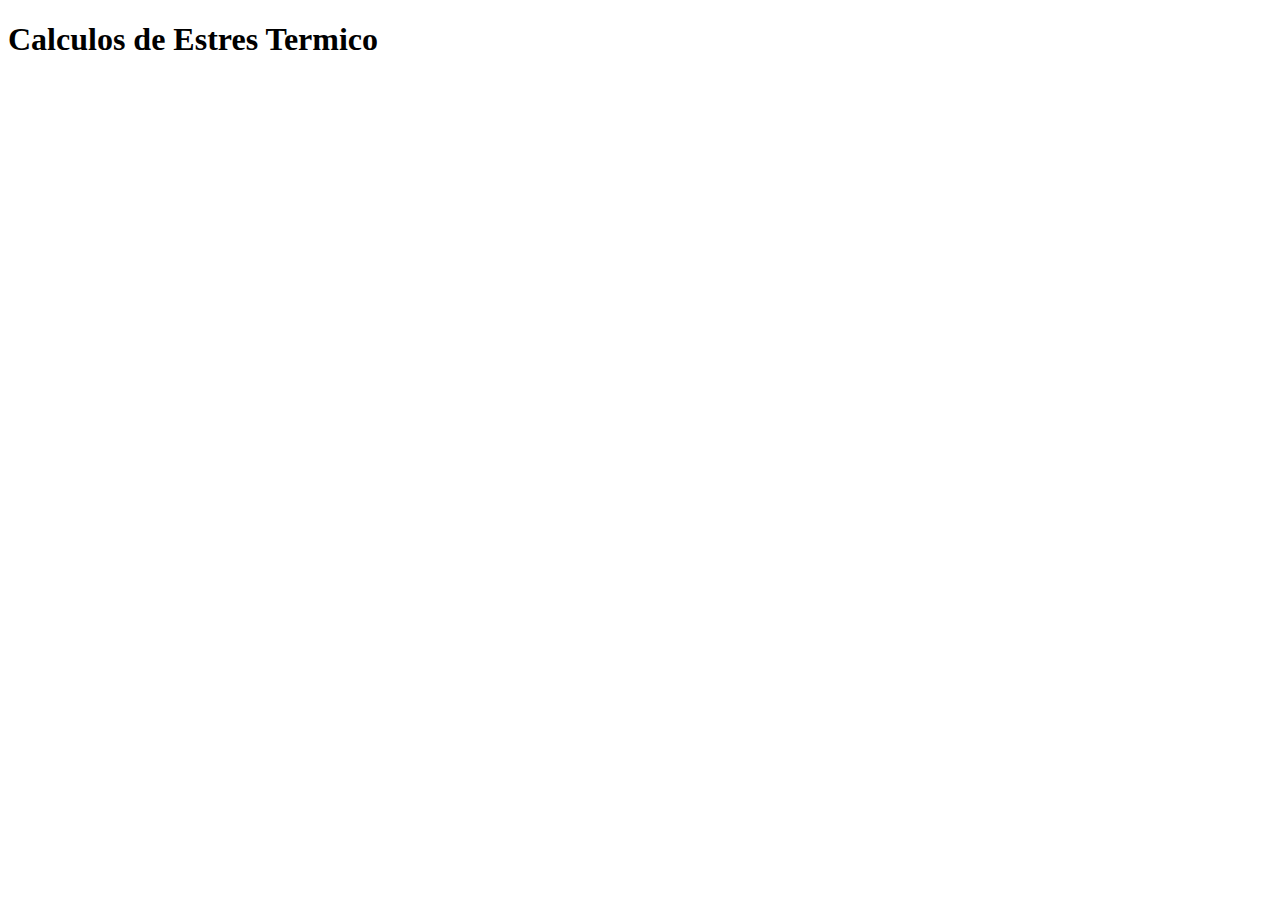
<file: Pages/Calc.Estres.html>
<!DOCTYPE html>
<html lang="en">
<head>
    <meta charset="UTF-8">
    <meta http-equiv="X-UA-Compatible" content="IE=edge">
    <meta name="viewport" content="width=device-width, initial-scale=1.0">
    <title>Document</title>
</head>
<body>
    <h1>Calculos de Estres Termico</h1>
</body>
</html>
</file>
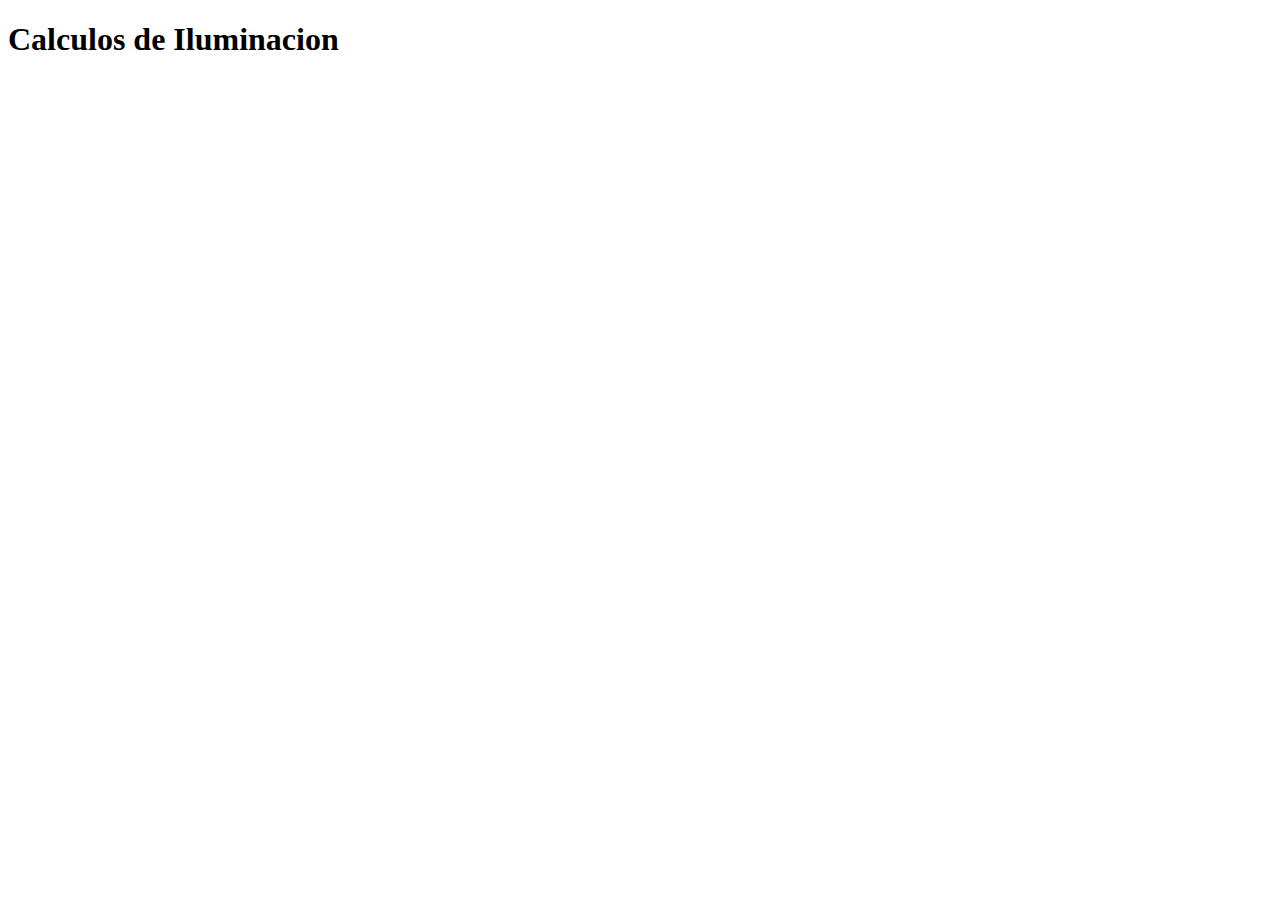
<file: Pages/Calc.Ilum.html>
<!DOCTYPE html>
<html lang="en">
<head>
    <meta charset="UTF-8">
    <meta http-equiv="X-UA-Compatible" content="IE=edge">
    <meta name="viewport" content="width=device-width, initial-scale=1.0">
    <title>Document</title>
</head>
<body>
    <h1>Calculos de Iluminacion</h1>
</body>
</html>
</file>
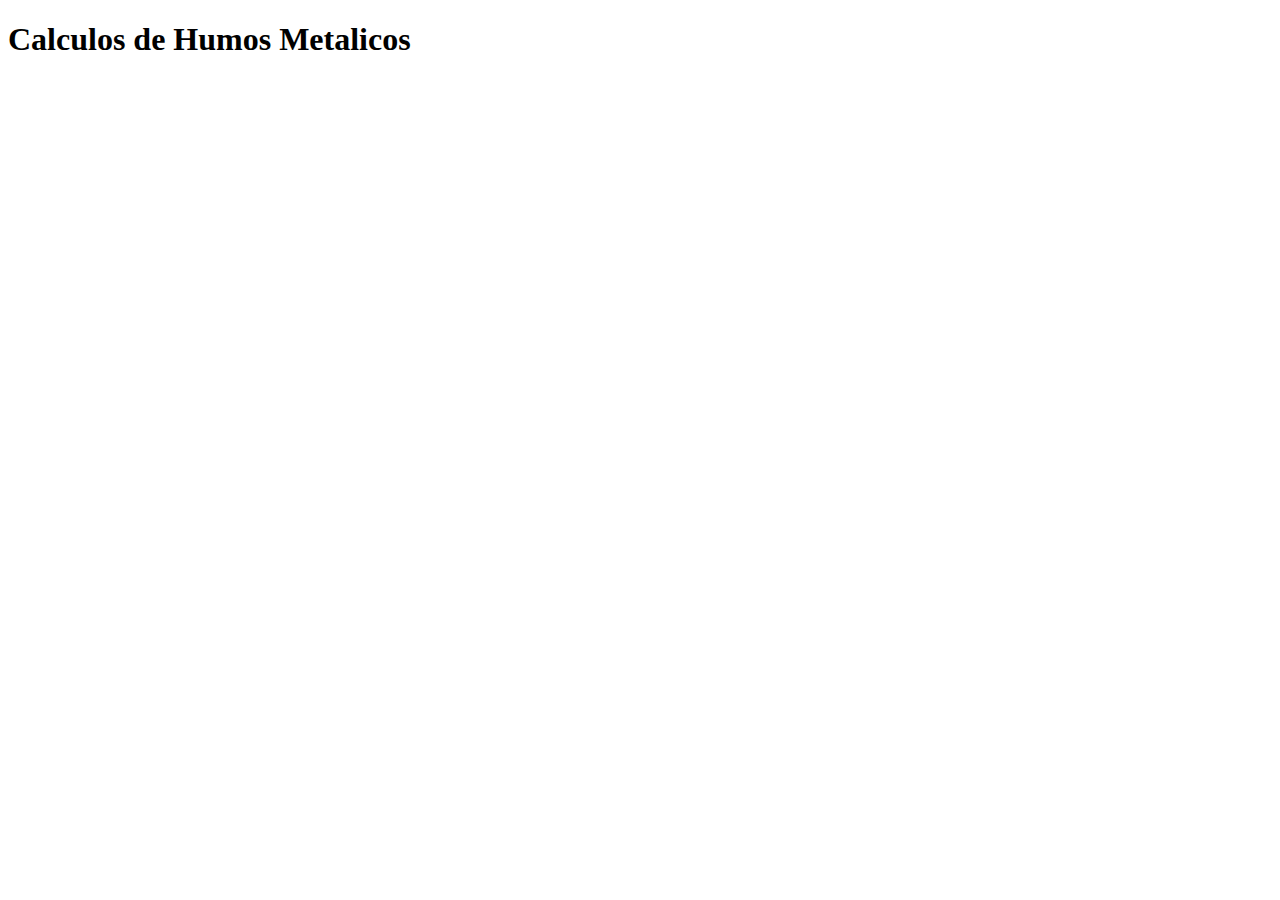
<file: Pages/CalcHM.html>
<!DOCTYPE html>
<html lang="en">
<head>
    <meta charset="UTF-8">
    <meta http-equiv="X-UA-Compatible" content="IE=edge">
    <meta name="viewport" content="width=device-width, initial-scale=1.0">
    <title>Document</title>
</head>
<body>
    <h1>Calculos de Humos Metalicos</h1>
</body>
</html>
</file>
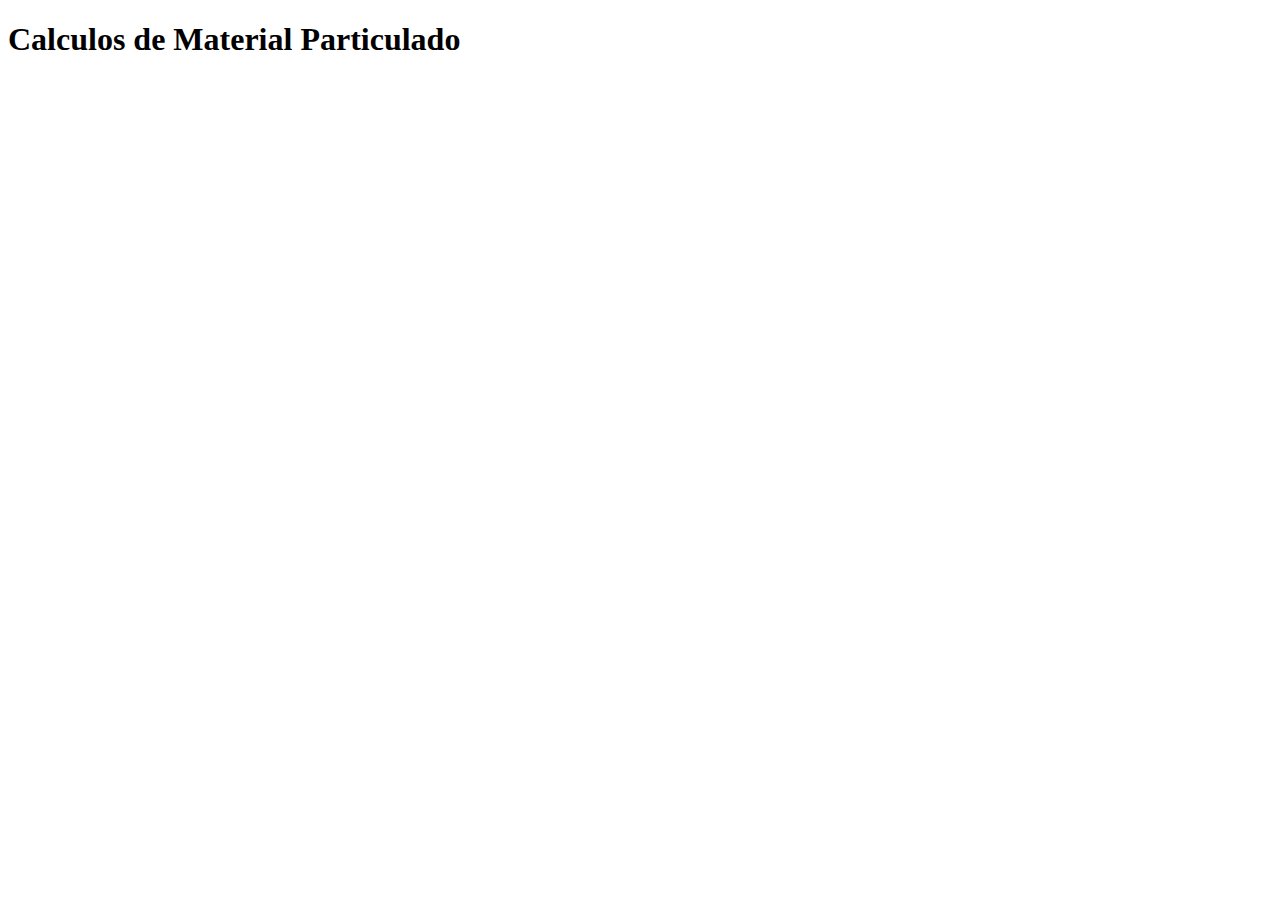
<file: Pages/CalcMP.html>
<!DOCTYPE html>
<html lang="en">
<head>
    <meta charset="UTF-8">
    <meta http-equiv="X-UA-Compatible" content="IE=edge">
    <meta name="viewport" content="width=device-width, initial-scale=1.0">
    <title>Document</title>
</head>
<body>
    <h1>Calculos de Material Particulado</h1>
</body>
</html>
</file>
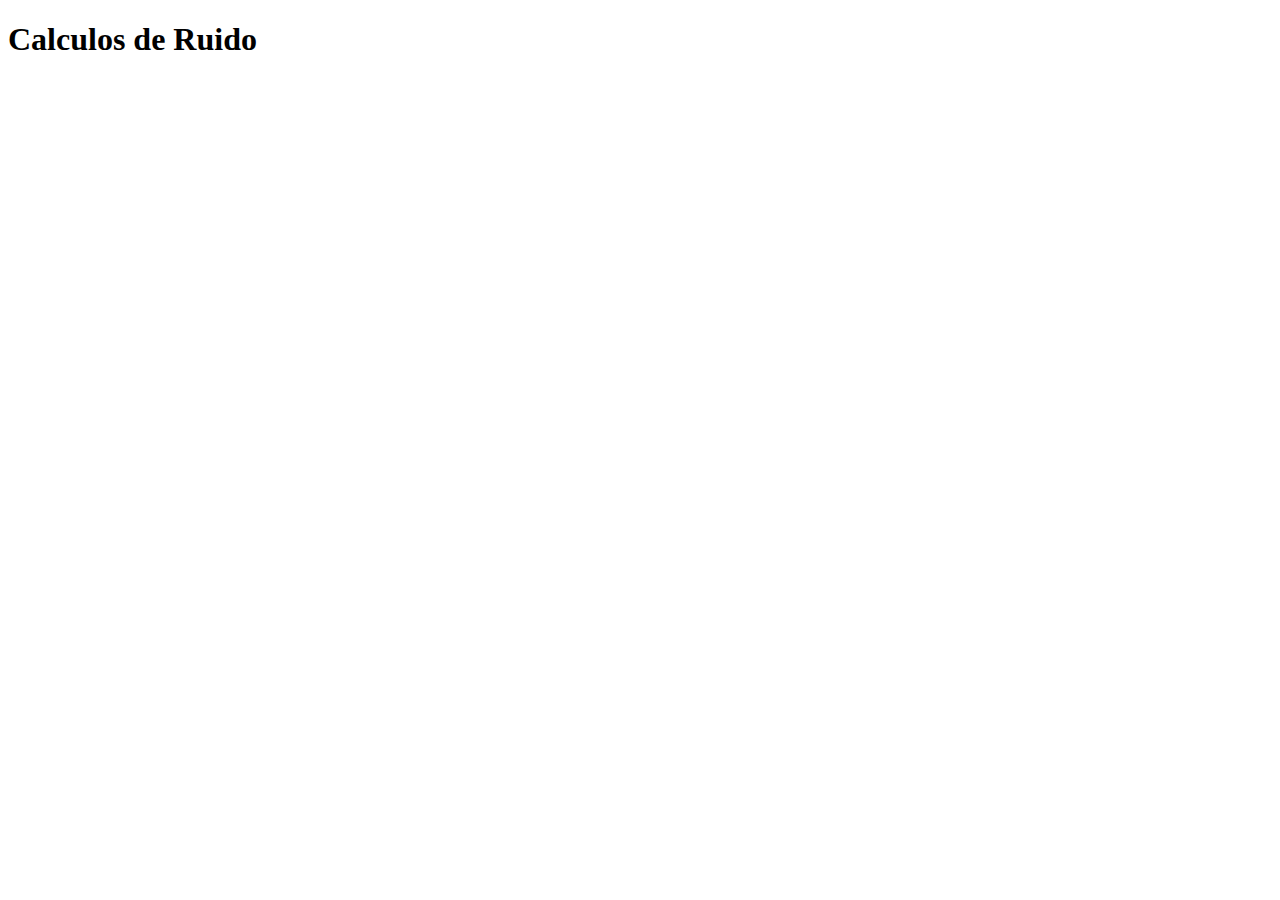
<file: Pages/CalcRuido.html>
<!DOCTYPE html>
<html lang="en">
<head>
    <meta charset="UTF-8">
    <meta http-equiv="X-UA-Compatible" content="IE=edge">
    <meta name="viewport" content="width=device-width, initial-scale=1.0">
    <title>Document</title>
</head>
<body>
    <h1>Calculos de Ruido</h1>
</body>
</html>
</file>
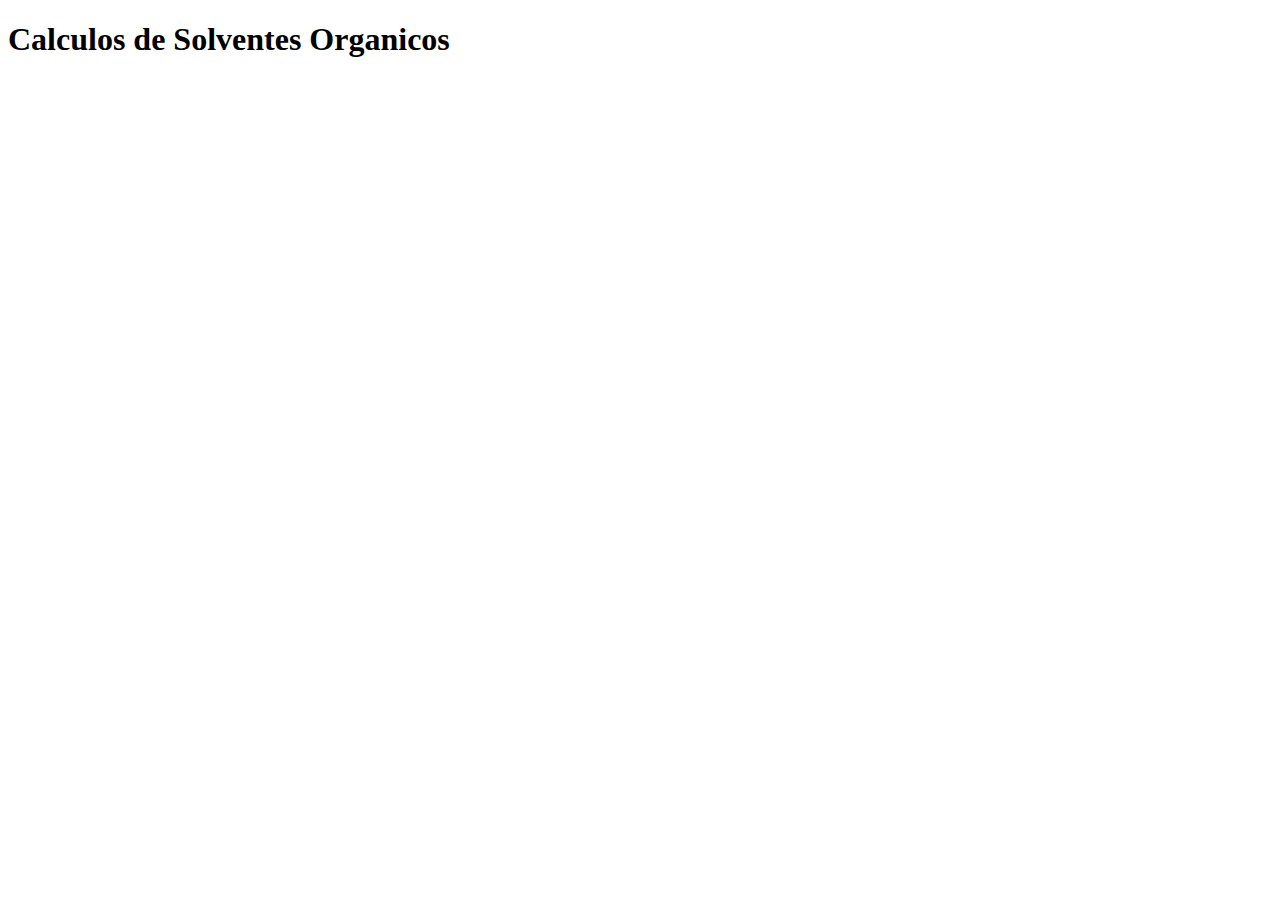
<file: Pages/CalcSO.html>
<!DOCTYPE html>
<html lang="en">
<head>
    <meta charset="UTF-8">
    <meta http-equiv="X-UA-Compatible" content="IE=edge">
    <meta name="viewport" content="width=device-width, initial-scale=1.0">
    <title>Document</title>
</head>
<body>
    <h1>Calculos de Solventes Organicos</h1>
</body>
</html>
</file>
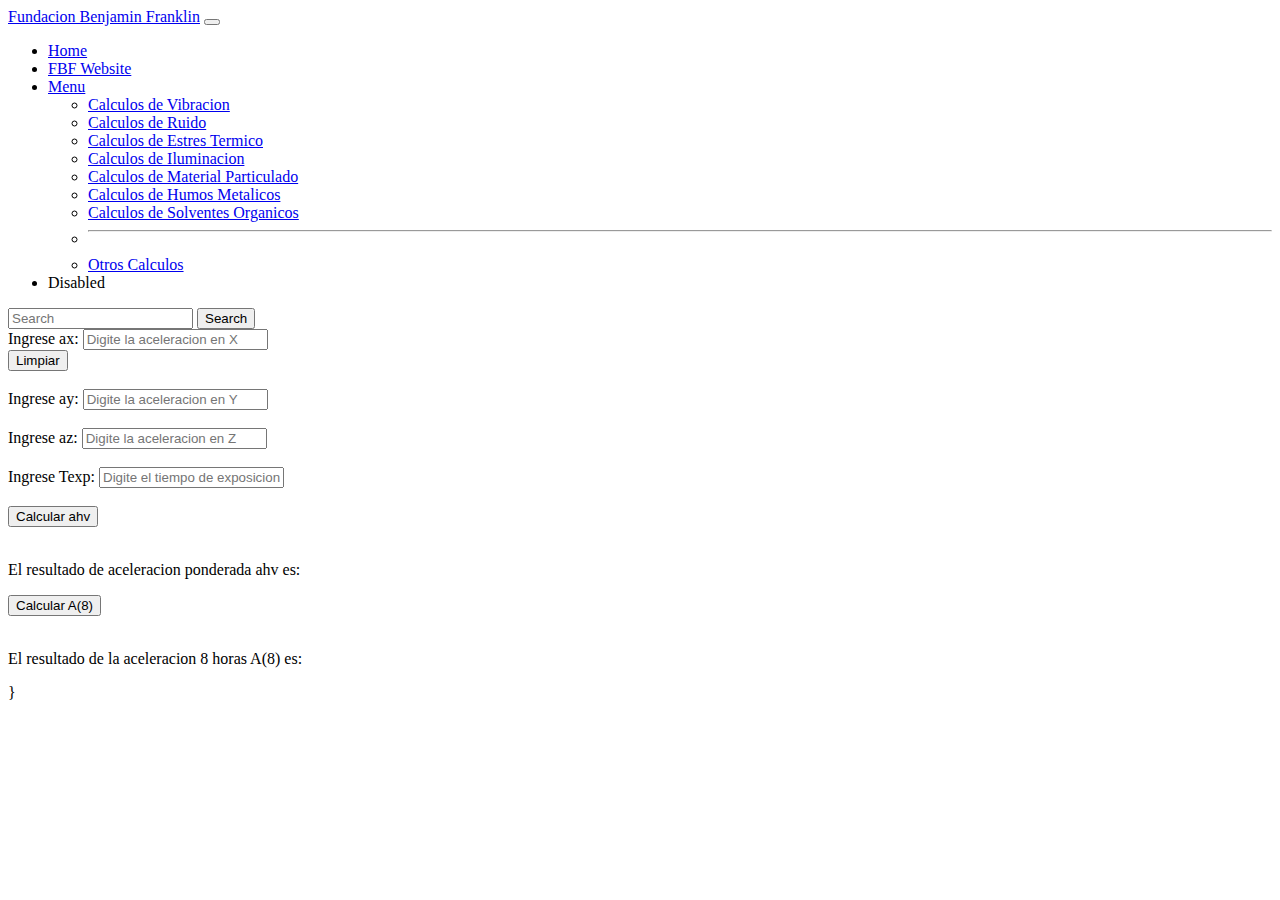
<file: Pages/CalcVibration.html>
<!DOCTYPE html>
<html lang="en">
<head>
    <meta charset="UTF-8">
    <meta http-equiv="X-UA-Compatible" content="IE=edge">
    <meta name="viewport" content="width=device-width, initial-scale=1.0">
    <title>CalcVibration</title>
    <link href="https://cdn.jsdelivr.net/npm/bootstrap@5.1.1/dist/css/bootstrap.min.css" rel="stylesheet" integrity="sha384-F3w7mX95PdgyTmZZMECAngseQB83DfGTowi0iMjiWaeVhAn4FJkqJByhZMI3AhiU" crossorigin="anonymous">
</head>
<body>
    <nav class="navbar navbar-expand-lg navbar-dark bg-dark">
        <div class="container-fluid">
          <a class="navbar-brand" href="#">Fundacion Benjamin Franklin</a> <!--Aqui se puede colocar el nombre de la empresa o logo-->
          <button class="navbar-toggler" type="button" data-bs-toggle="collapse" data-bs-target="#navbarSupportedContent" aria-controls="navbarSupportedContent" aria-expanded="false" aria-label="Toggle navigation">
            <span class="navbar-toggler-icon"></span>
          </button>
          <div class="collapse navbar-collapse" id="navbarSupportedContent">
            <ul class="navbar-nav me-auto mb-2 mb-lg-0">
              <li class="nav-item">
                <a class="nav-link active" aria-current="page" href="index.html">Home</a>
              </li>
              <li class="nav-item">
                <a class="nav-link" href="https://www.google.com.co/">FBF Website</a>
              </li>
              <li class="nav-item dropdown">
                <a class="nav-link dropdown-toggle" href="#" id="navbarDropdown" role="button" data-bs-toggle="dropdown" aria-expanded="false">
                  Menu
                </a>
                <ul class="dropdown-menu" aria-labelledby="navbarDropdown">
                  <li><a class="dropdown-item" href="Pages\CalcVibration.html">Calculos de Vibracion</a></li>
                  <li><a class="dropdown-item" href="Pages\CalcRuido.html">Calculos de Ruido</a></li>
                  <li><a class="dropdown-item" href="Pages\Calc.Estres.html">Calculos de Estres Termico</a></li>
                  <li><a class="dropdown-item" href="Pages\Calc.Ilum.html">Calculos de Iluminacion</a></li>
                  <li><a class="dropdown-item" href="Pages\CalcMP.html">Calculos de Material Particulado</a></li>
                  <li><a class="dropdown-item" href="Pages\CalcHM.html">Calculos de Humos Metalicos</a></li>
                  <li><a class="dropdown-item" href="Pages\CalcSO.html">Calculos de Solventes Organicos</a></li>
                  <li><hr class="dropdown-divider"></li>
                  <li><a class="dropdown-item" href="Pages\OtherCalc.html">Otros Calculos</a></li>
                </ul>
              </li>
              <li class="nav-item">
                <a class="nav-link disabled">Disabled</a>
              </li>
            </ul>
            <form class="d-flex">
              <input class="form-control me-2" type="search" placeholder="Search" aria-label="Search">
              <button class="btn btn-outline-success" type="submit">Search</button>
            </form>
          </div>
        </div>
      </nav>
    
    <main class="container d-flex align-items-center justify-content-center alto-90">
      
    <!--Esto correponde al PRIMER INPUT para CalcVibration-->
    <form id="form1" name="" method="post">
      <div class="mx-auto mt-5" style="width: 550px;">
        <div class="input-group input-group-lg">
          <span class="input-group-text" id="inputGroup-sizing-lg">Ingrese ax: </span>
          <input type="text" class="form-control" aria-label="Sizing example input" aria-describedby="inputGroup-sizing-lg" name="" id="valor1" placeholder="Digite la aceleracion en X">
          <div class="p-0 input-group-lg ms-3">
          <button onclick="Limpiar();" class="btn btn-primary">Limpiar</button>
          </div>
        </div>
      </div>
      <br>
      <!--Esto correponde al SEGUNDO INPUT para CalcVibration-->
      <div class="mx-auto" style="width: 550px;">
        <div class="input-group input-group-lg">
          <span class="input-group-text" id="inputGroup-sizing-lg">Ingrese ay: </span>
          <input type="text" class="form-control" aria-label="Sizing example input" aria-describedby="inputGroup-sizing-lg" name="" id="valor2" placeholder="Digite la aceleracion en Y">
        </div>
      </div>
      <br>
      <!--Esto correponde al TERCER INPUT para CalcVibration-->
      <div class="mx-auto" style="width: 550px;">
        <div class="input-group input-group-lg">
          <span class="input-group-text" id="inputGroup-sizing-lg">Ingrese az: </span>
          <input type="text" class="form-control" aria-label="Sizing example input" aria-describedby="inputGroup-sizing-lg" name="" id="valor3" placeholder="Digite la aceleracion en Z">
        </div>
      </div>
      <br>
      <!--Esto correponde al CUARTO INPUT para CalcVibration-->
      <div class="mx-auto" style="width: 550px;">
        <div class="input-group input-group-lg">
          <span class="input-group-text" id="inputGroup-sizing-lg">Ingrese Texp: </span>
          <input type="text" class="form-control" aria-label="Sizing example input" aria-describedby="inputGroup-sizing-lg" name="" id="valor4" placeholder="Digite el tiempo de exposicion">
        </div>
      </div>
      <br>
          <!--Este boton se usa para calcular el promedio ponderado ahv-->
          <input type="button" name="name" value="Calcular ahv" onclick="Promediar();" class="btn btn-primary">
          <br><br>
          <p>El resultado de aceleracion ponderada ahv es: <span id="ResultadoAHV"></span></p>

          <!--Este boton se usa para calcular la aceleracion 8 horas A(8)-->
          <input type="button" name="name" value="Calcular A(8)" onclick="IndicadorA8();" class="btn btn-primary">
          <br><br>
          <p>El resultado de la aceleracion 8 horas A(8) es: <span id="ResultadoA8"></span></p>

    </form>

    <script src="https://cdn.jsdelivr.net/npm/bootstrap@5.1.1/dist/js/bootstrap.bundle.min.js" integrity="sha384-/bQdsTh/da6pkI1MST/rWKFNjaCP5gBSY4sEBT38Q/9RBh9AH40zEOg7Hlq2THRZ" crossorigin="anonymous"></script>
    
    <script type="text/javascript">
    function Promediar(){
      var ax=parseFloat(document.getElementById("valor1").value);
      var ay=parseFloat(document.getElementById("valor2").value);
      var az=parseFloat(document.getElementById("valor3").value);
      var ahv=document.getElementById('ResultadoAHV').innerHTML=Math.sqrt(ax**2+ay**2+az**2).toFixed(2);
      console.log(ahv);
    }

    function IndicadorA8(){
      var ahv=document.getElementById('ResultadoAHV').innerHTML;
      var Texp=parseFloat(document.getElementById("valor4").value);
      var A8=document.getElementById('ResultadoA8').innerHTML=ahv*Math.sqrt(Texp/8).toFixed(2);
      console.log(A8);
    }

    </script>
    

    }

</body>
</html>
</file>
